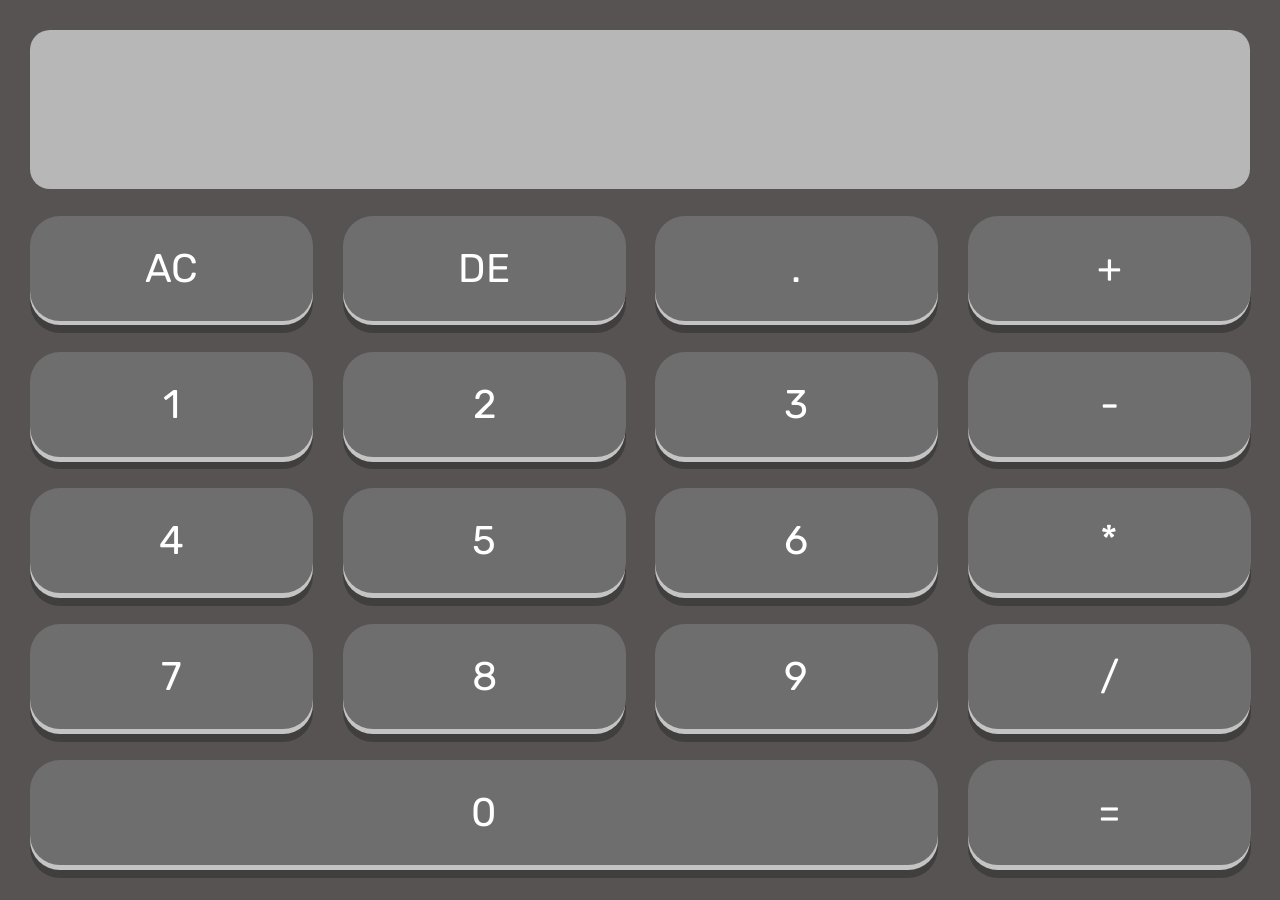
<file: index.html>
<!DOCTYPE html>
<!--[if lt IE 7]>      <html class="no-js lt-ie9 lt-ie8 lt-ie7"> <![endif]-->
<!--[if IE 7]>         <html class="no-js lt-ie9 lt-ie8"> <![endif]-->
<!--[if IE 8]>         <html class="no-js lt-ie9"> <![endif]-->
<!--[if gt IE 8]>      <html class="no-js"> <!--<![endif]-->
<html>
  <head>
    <link rel="preconnect" href="https://fonts.googleapis.com" />
    <link rel="preconnect" href="https://fonts.gstatic.com" crossorigin />
    <link
      href="https://fonts.googleapis.com/css2?family=Rubik:ital,wght@0,300;0,400;0,500;0,600;0,700;0,800;0,900;1,300;1,400;1,500;1,600;1,700;1,800;1,900&display=swap"
      rel="stylesheet"
    />
    <meta charset="utf-8" />
    <meta http-equiv="X-UA-Compatible" content="IE=edge" />
    <title>Calculator</title>
    <meta name="description" content="" />
    <meta name="viewport" content="width=device-width, initial-scale=1" />
    <link rel="stylesheet" href="calculator.css" />
  </head>
  <body>
    <!--[if lt IE 7]>
      <p class="browsehappy">
        You are using an <strong>outdated</strong> browser. Please
        <a href="#">upgrade your browser</a> to improve your experience.
      </p>
    <![endif]-->
    <div id="page">
      <div id="output"><p id="outputbox"></p></div>
      <button id="enter" class="pushable">
        <span class="shadow"></span>
        <span class="edge"></span>
        <span class="front" id="enterfront">=</span>
      </button>
      <button id="clear" class="pushable">
        <span class="shadow"></span>
        <span class="edge"></span>
        <span class="front">AC</span>
      </button>
      <button id="one" class="pushable">
        <span class="shadow"></span>
        <span class="edge"></span>
        <span class="front">1</span>
      </button>
      <button id="two" class="pushable">
        <span class="shadow"></span>
        <span class="edge"></span>
        <span class="front">2</span>
      </button>
      <button id="three" class="pushable">
        <span class="shadow"></span>
        <span class="edge"></span>
        <span class="front">3</span>
      </button>
      <button id="four" class="pushable">
        <span class="shadow"></span>
        <span class="edge"></span>
        <span class="front">4</span>
      </button>
      <button id="five" class="pushable">
        <span class="shadow"></span>
        <span class="edge"></span>
        <span class="front">5</span>
      </button>
      <button id="six" class="pushable">
        <span class="shadow"></span>
        <span class="edge"></span>
        <span class="front">6</span>
      </button>
      <button id="seven" class="pushable">
        <span class="shadow"></span>
        <span class="edge"></span>
        <span class="front">7</span>
      </button>
      <button id="eight" class="pushable">
        <span class="shadow"></span>
        <span class="edge"></span>
        <span class="front">8</span>
      </button>
      <button id="nine" class="pushable">
        <span class="shadow"></span>
        <span class="edge"></span>
        <span class="front">9</span>
      </button>
      <button id="zero" class="pushable">
        <span class="shadow"></span>
        <span class="edge"></span>
        <span class="front">0</span>
      </button>
      <button id="plus" class="pushable">
        <span class="shadow"></span>
        <span class="edge"></span>
        <span class="front">+</span>
      </button>
      <button id="minus" class="pushable">
        <span class="shadow"></span>
        <span class="edge"></span>
        <span class="front">-</span>
      </button>
      <button id="division" class="pushable">
        <span class="shadow"></span>
        <span class="edge"></span>
        <span class="front">/</span>
      </button>
      <button id="multiplication" class="pushable">
        <span class="shadow"></span>
        <span class="edge"></span>
        <span class="front">*</span>
      </button>
      <button id="dot" class="pushable">
        <span class="shadow"></span>
        <span class="edge"></span>
        <span class="front">.</span>
      </button>
      <button id="delete" class="pushable">
        <span class="shadow"></span>
        <span class="edge"></span>
        <span class="front">DE</span>
      </button>
    </div>
    <script src="calculator.js" async defer></script>
  </body>
</html>
</file>
<file: calculator.css>
html,
body,
div,
span,
applet,
object,
iframe,
h1,
h2,
h3,
h4,
h5,
h6,
p,
blockquote,
pre,
a,
abbr,
acronym,
address,
big,
cite,
code,
del,
dfn,
em,
img,
ins,
kbd,
q,
s,
samp,
small,
strike,
strong,
sub,
sup,
tt,
var,
b,
u,
i,
center,
dl,
dt,
dd,
ol,
ul,
li,
fieldset,
form,
label,
legend,
table,
caption,
tbody,
tfoot,
thead,
tr,
th,
td,
article,
aside,
canvas,
details,
embed,
figure,
figcaption,
footer,
header,
hgroup,
menu,
nav,
output,
ruby,
section,
summary,
time,
mark,
audio,
video {
  margin: 0;
  padding: 0;
  border: 0;
  font-size: 100%;
  font: inherit;
  vertical-align: baseline;
}
/* HTML5 display-role reset for older browsers */
article,
aside,
details,
figcaption,
figure,
footer,
header,
hgroup,
menu,
nav,
section {
  display: block;
}
body {
  line-height: 1;
}
ol,
ul {
  list-style: none;
}
blockquote,
q {
  quotes: none;
}
blockquote:before,
blockquote:after,
q:before,
q:after {
  content: "";
  content: none;
}
table {
  border-collapse: collapse;
  border-spacing: 0;
}
#page,
body {
  background-color: #575353;
}
#page {
  width: calc(100vw - 60px);
  height: calc(100vh - 60px);
  display: grid;
  position: fixed;
  left: 30px;
  top: 30px;
  grid-template-columns: repeat(4, 1fr);
  grid-template-rows: 1.5fr 1fr 1fr 1fr 1fr 1fr;
  gap: 30px;
}
#page button {
  cursor: pointer;
}
#page > * {
  border: none;
  font-size: 40px;
  font-family: "Rubik", sans-serif;
}
#output {
  grid-column: 1 / 5;
  grid-row: 1 / 2;
  background-color: #b7b7b7;
  border-radius: 20px;
  z-index: 100;
  text-align: right;
  display: flex;
  align-items: center;
  justify-content: end;
  transition: ease-in 0.5s;
}
#outputbox {
  padding-right: 30px;
  font-size: 100px;
  height: 110px;
  lineheight: 110px;
}
#clear {
  grid-row: 2 / 3;
  grid-column: 1 / 2;
}
#delete {
  grid-column: 2 / 3;
  grid-row: 2 / 3;
}
#multiplication {
  grid-row: 4 / 5;
  grid-column: 4 / 5;
}
#minus {
  grid-column: 4/ 5;
  grid-row: 3 / 4;
}
#plus {
  grid-column: 4 / 5;
  grid-row: 2 / 3;
}
#zero {
  grid-column: 1 / 4;
  grid-row: 6 / 7;
}
#enter {
  grid-row: 6 / 7;
  grid-column: 4 / 5;
}
#division {
  grid-row: 5 / 6;
  grid-column: 4 / 5;
}
#dot {
  grid-column: 3 / 4;
  grid-row: 2 / 3;
}
.pushable {
  position: relative;
  border: none;
  background: transparent;
  padding: 0;
  cursor: pointer;
  outline-offset: 4px;
  transition: filter 250ms;
}
.shadow {
  position: absolute;
  top: 6px;
  left: 0;
  width: 100%;
  height: 100%;
  border-radius: 30px;
  background: hsl(0deg 0% 0% / 0.25);
  will-change: transform;
  transform: translateY(2px);
  transition: transform 600ms cubic-bezier(0.3, 0.7, 0.4, 1);
}
.edge {
  position: absolute;
  bottom: 0;

  left: 0;
  width: 100%;
  height: 90%;
  border-radius: 30px;
  background-color: hsl(0, 0%, 77%);
}
button:focus {
  outline: none;
}
.front {
  display: flex;
  align-items: center;
  justify-content: center;
  position: relative;
  padding: 12px 42px;
  border-radius: 30px;
  height: 9vh;
  color: white;
  background: hsl(0, 0%, 43%);
  will-change: transform;
  transform: translateY(-4px);
  transition: transform 600ms cubic-bezier(0.3, 0.7, 0.4, 1);
}
#enterfront {
  height: 9vh;
}
.pushable:hover {
  filter: brightness(110%);
}
.pushable:hover .front {
  transform: translateY(-6px);
  transition: transform 250ms cubic-bezier(0.3, 0.7, 0.4, 1.5);
}
.pushable:active .front {
  transform: translateY(-2px);
  transition: transform 34ms;
}
.pushable:hover .shadow {
  transform: translateY(4px);
  transition: transform 250ms cubic-bezier(0.3, 0.7, 0.4, 1.5);
}
.pushable:active .shadow {
  transform: translateY(1px);
  transition: transform 34ms;
}
.pushable:focus:not(:focus-visible) {
  outline: none;
}
@media only screen and (min-width: 600px) and (max-width: 1024px) {
  #outputbox {
    font-size: 100px;
  }
  #page {
    font-size: 40px;
  }
}

/* Media query for computers (landscape) */
@media only screen and (min-width: 1025px) {
  #outputbox {
    font-size: 100px;
  }
  #page {
    font-size: 40px;
  }
}

/* Media query for phones (portrait and landscape) */
@media only screen and (max-width: 599px) {
  #outputbox {
    font-size: 50px;
  }
  #page {
    font-size: 20px;
  }
}
</file>
